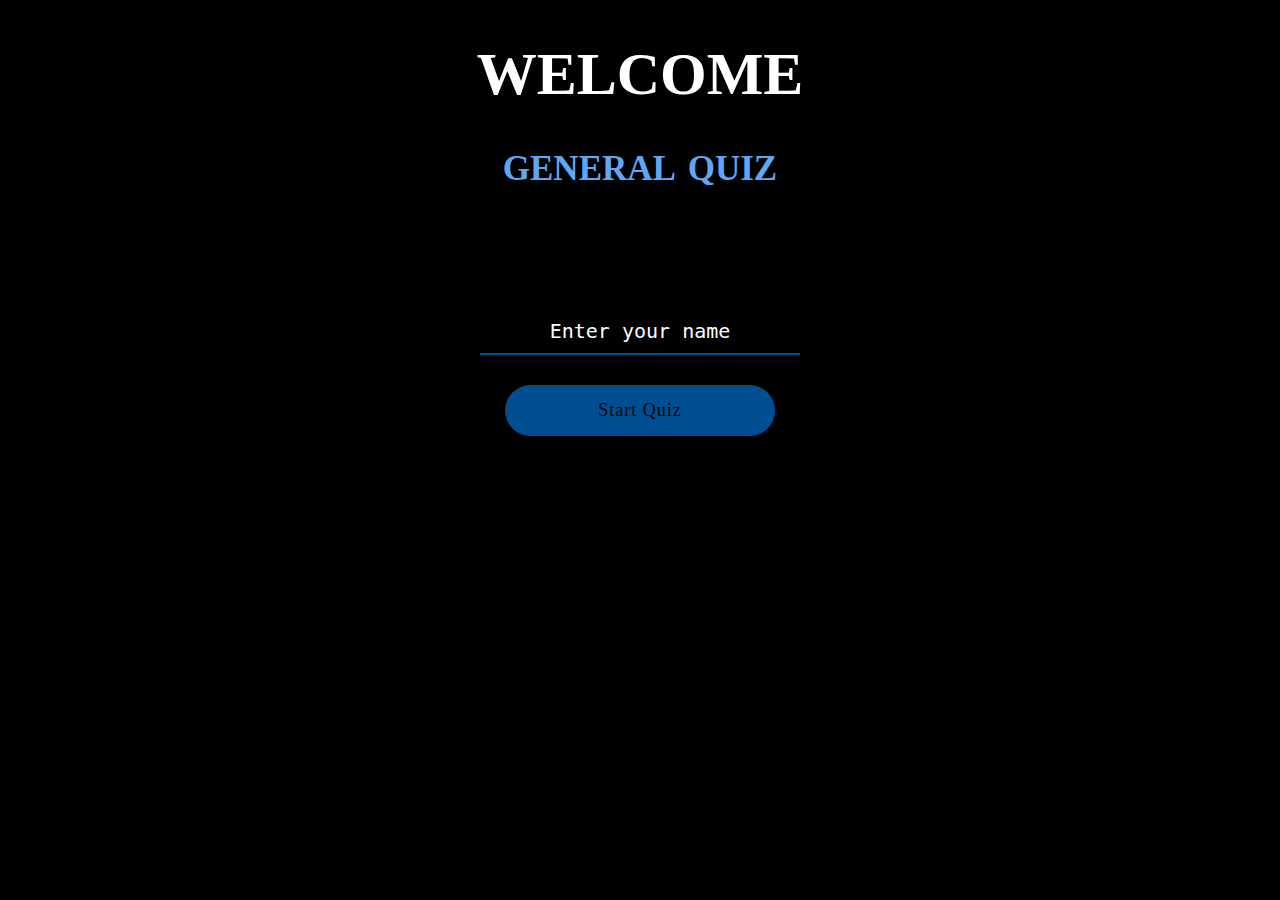
<file: index.html>
<!DOCTYPE html>
<html lang="en">

<head>
    <meta charset="UTF-8">
    <meta http-equiv="X-UA-Compatible" content="IE=edge">
    <meta name="viewport" content="width=device-width, initial-scale=1.0">
    <title>Document</title>
    <link rel="stylesheet" href="style.css">
</head>

<body id="welcome">

    <h1 id="h1">WELCOME<span id="about">GENERAL QUIZ</span></h1>

    <div>
        <input type="text" id="stdName" placeholder="Enter your name">
        <a id="start" onclick="startButton(event)">Start Quiz</a>
    </div>

    <script src="app.js"></script>


</body>

</html>
</file>
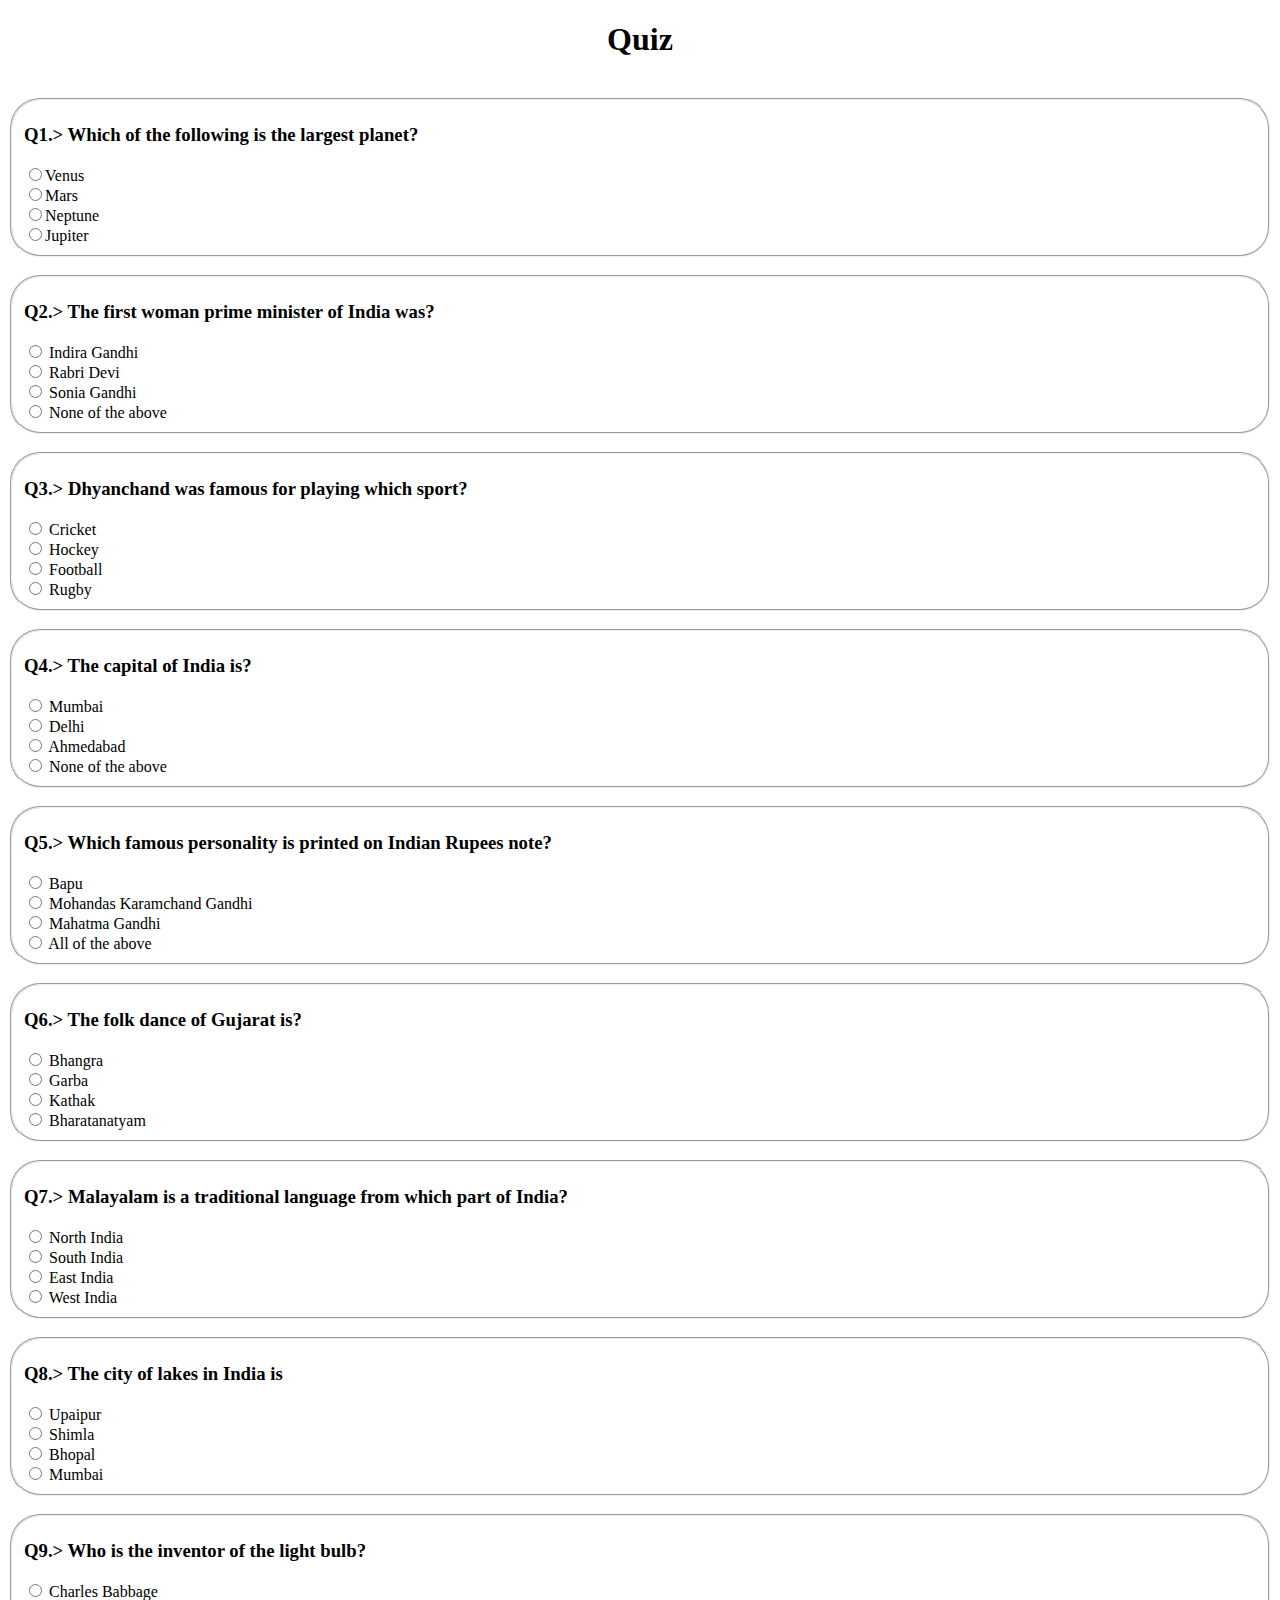
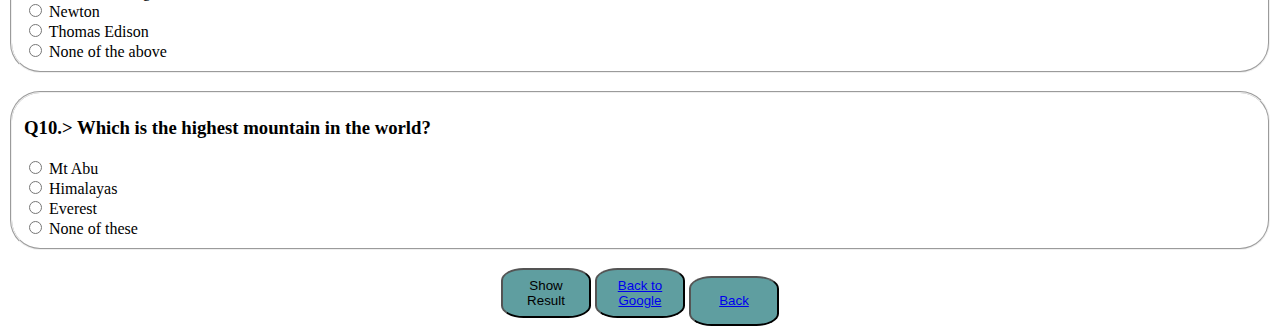
<file: index1.html>
<!DOCTYPE html>
<html lang="en">

<head>
    <meta charset="UTF-8">
    <meta http-equiv="X-UA-Compatible" content="IE=edge">
    <meta name="viewport" content="width=device-width, initial-scale=1.0">
    <title>Document</title>
    <link rel="stylesheet" href="style.css">
</head>

<body>
    <div class="quizApp">
        <div class="heading">
            <h1> Quiz </h1>
            <div class="timer">
                <p id="time"> </p>
            </div>
        </div>
        <br>
        <fieldset id="question1">
            <h3 id="q1"> </h3>
            <input type="radio" name="ans1" id="q1_ans1"><label id="question1_ans1"></label><br>
            <input type="radio" name="ans1" id="q1_ans2"><label id="question1_ans2"></label><br>
            <input type="radio" name="ans1" id="q1_ans3"><label id="question1_ans3"></label><br>
            <input type="radio" name="ans1" id="q1_ans4"><label id="question1_ans4"></label>
        </fieldset>
        <br>
        <fieldset id="question2">
            <h3 id="q2"> </h3>
            <input type="radio" name="ans2" id="q2_ans1"> <label id="question2_ans1"></label> <br>
            <input type="radio" name="ans2" id="q2_ans2"> <label id="question2_ans2"></label> <br>
            <input type="radio" name="ans2" id="q2_ans3"> <label id="question2_ans3"></label> <br>
            <input type="radio" name="ans2" id="q2_ans4"> <label id="question2_ans4"></label>
        </fieldset>
        <br>
        <fieldset id="question3">
            <h3 id="q3"> </h3>
            <input type="radio" name="ans3" id="q3_ans1"> <label id="question3_ans1"></label> <br>
            <input type="radio" name="ans3" id="q3_ans2"> <label id="question3_ans2"></label> <br>
            <input type="radio" name="ans3" id="q3_ans3"> <label id="question3_ans3"></label> <br>
            <input type="radio" name="ans3" id="q3_ans4"> <label id="question3_ans4"></label>
        </fieldset>
        <br>
        <fieldset id="question4">
            <h3 id="q4"> </h3>
            <input type="radio" name="ans4" id="q4_ans1"> <label id="question4_ans1"></label> <br>
            <input type="radio" name="ans4" id="q4_ans2"> <label id="question4_ans2"></label> <br>
            <input type="radio" name="ans4" id="q4_ans3"> <label id="question4_ans3"></label> <br>
            <input type="radio" name="ans4" id="q4_ans4"> <label id="question4_ans4"></label>
        </fieldset>
        <br>
        <fieldset id="question5">
            <h3 id="q5"> </h3>
            <input type="radio" name="ans5" id="q5_ans1"> <label id="question5_ans1"></label> <br>
            <input type="radio" name="ans5" id="q5_ans2"> <label id="question5_ans2"></label> <br>
            <input type="radio" name="ans5" id="q5_ans3"> <label id="question5_ans3"></label> <br>
            <input type="radio" name="ans5" id="q5_ans4"> <label id="question5_ans4"></label>
        </fieldset>
        <br>
        <fieldset id="question6">
            <h3 id="q6"> </h3>
            <input type="radio" name="ans6" id="q6_ans1"> <label id="question6_ans1"></label> <br>
            <input type="radio" name="ans6" id="q6_ans2"> <label id="question6_ans2"></label> <br>
            <input type="radio" name="ans6" id="q6_ans3"> <label id="question6_ans3"></label> <br>
            <input type="radio" name="ans6" id="q6_ans4"> <label id="question6_ans4"></label>
        </fieldset>
        <br>
        <fieldset id="question7">
            <h3 id="q7"> </h3>
            <input type="radio" name="ans7" id="q7_ans1"> <label id="question7_ans1"></label> <br>
            <input type="radio" name="ans7" id="q7_ans2"> <label id="question7_ans2"></label> <br>
            <input type="radio" name="ans7" id="q7_ans3"> <label id="question7_ans3"></label> <br>
            <input type="radio" name="ans7" id="q7_ans4"> <label id="question7_ans4"></label>
        </fieldset>
        <br>
        <fieldset id="question8">
            <h3 id="q8"> </h3>
            <input type="radio" name="ans8" id="q8_ans1"> <label id="question8_ans1"></label> <br>
            <input type="radio" name="ans8" id="q8_ans2"> <label id="question8_ans2"></label> <br>
            <input type="radio" name="ans8" id="q8_ans3"> <label id="question8_ans3"></label> <br>
            <input type="radio" name="ans8" id="q8_ans4"> <label id="question8_ans4"></label>
        </fieldset>
        <br>
        <fieldset id="question9">
            <h3 id="q9"> </h3>
            <input type="radio" name="ans9" id="q9_ans1"> <label id="question9_ans1"></label> <br>
            <input type="radio" name="ans9" id="q9_ans2"> <label id="question9_ans2"></label> <br>
            <input type="radio" name="ans9" id="q9_ans3"> <label id="question9_ans3"></label> <br>
            <input type="radio" name="ans9" id="q9_ans4"> <label id="question9_ans4"></label>
        </fieldset>
        <br>
        <fieldset id="question10">
            <h3 id="q10"> </h3>
            <input type="radio" name="ans10" id="q10_ans1"> <label id="question10_ans1"></label> <br>
            <input type="radio" name="ans10" id="q10_ans2"> <label id="question10_ans2"></label> <br>
            <input type="radio" name="ans10" id="q10_ans3"> <label id="question10_ans3"></label> <br>
            <input type="radio" name="ans10" id="q10_ans4"> <label id="question10_ans4"></label>
        </fieldset>
        <br>
        <button id="result" onclick="check()"> Show Result </button>
        <button>
        <a href="http://www.google.com/">Back to Google</a>
        </button>
        <button>
            <a href="index.html">Back</a>
        </button>
    </div>
    <script src="app.js"></script>
</body>

</html>
</file>
<file: style.css>
#welcome {
    text-align: center;
    background: black;
}

#h1 {
    color: white;
    font-size: 60px;
    font-family: Franklin Gothic Medium;
    text-align: center;
}

#about {
    width: 70%;
    display: block;
    font-size: 35px;
    margin: 10px auto;
    word-spacing: 5px;
    text-align: center;
    line-height: 100px;
    border-radius: 10px;
    font-family: Arial Narrow;
    text-align: center;
    color: rgb(96, 167, 243);
}

#stdName {
    border: none;
    width: 300px;
    padding: 10px;
    color: white;
    font-size: 20px;
    margin-top: 50px;
    font-family: monospace;
    background-color: transparent;
    text-align: center;
    border-bottom: 2px solid #004e92;
}

#stdName:focus {
    outline: none;
    text-align: center;
}

#stdName::-webkit-input-placeholder {
    color: white;
}

.error {
    position: relative;
    animation: shake .1s linear;
    animation-iteration-count: 3;
}

@keyframes shake {
    0% {
        left: -10px;
    }
    100% {
        right: -10px;
    }
}

#start {
    width: 240px;
    padding: 15px;
    display: block;
    color: rgb(0, 0, 0);
    cursor: pointer;
    font-size: 18px;
    transition: 0.5s;
    margin: 30px auto;
    font-family: Tahoma;
    letter-spacing: 1px;
    border-radius: 50px;
    text-decoration: none;
    background-color: #004e92;
}

#start:hover {
    transition: 0.5s;
    margin-top: 25px;
}

#start:focus {
    outline: none;
}

#timer {
    display: flex;
    font-size: 24px;
    color: #060e57;
    font-weight: bold;
    padding: 0px 30px;
    align-items: center;
    background-color: white;
    font-family: Lucida Sans Regular;
}

fieldset {
    border-radius: 30px;
    text-align: justify;
}

.quizApp {
    text-align: center;
}

button {
    border-radius: 25%;
    width: 90px;
    height: 50px;
    background-color: cadetblue;
}
</file>
